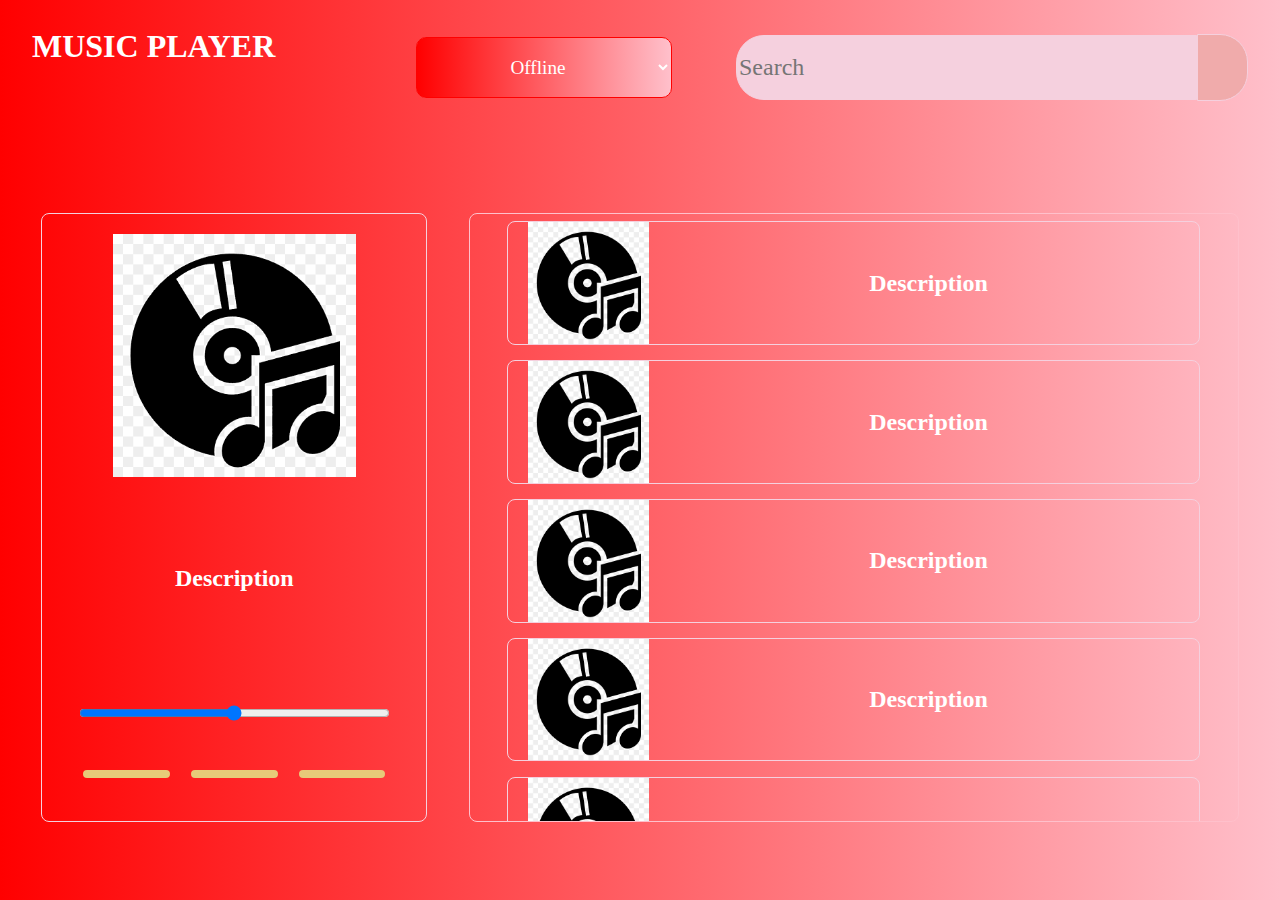
<file: index2.html>
<!DOCTYPE html>
<html lang="en">
  <head>
    <meta charset="UTF-8" />
    <meta name="viewport" content="width=device-width, initial-scale=1.0" />
    <link rel="stylesheet" href="./css/style2.css" />
    <link
      rel="stylesheet"
      href="https://cdnjs.cloudflare.com/ajax/libs/font-awesome/6.6.0/css/all.min.css"
      integrity="sha512-Kc323vGBEqzTmouAECnVceyQqyqdsSiqLQISBL29aUW4U/M7pSPA/gEUZQqv1cwx4OnYxTxve5UMg5GT6L4JJg=="
      crossorigin="anonymous"
      referrerpolicy="no-referrer"
    />

    <title>Document</title>
  </head>
  <body>
    <div class="container">
      <div class="wrap-header">
        <div class="wrap-logo">
          <h1>MUSIC PLAYER</h1>
        </div>
        <div class="wrap-mode">
          <select name="mode" id="mode">
            <option value="Offline">Offline</option>
            <option value="Online">Online</option>
          </select>
        </div>
        <div class="search">
          <input
            type="text"
            class="textbox"
            placeholder="Search"
            id="input-search"
          />
          <button id="button-search">
            <i class="fa-solid fa-magnifying-glass"></i>
          </button>
        </div>
      </div>
      <div class="wrap-main">
        <div class="wrap-play">
          <div class="wrap-avatar">
            <img src="/image/album.png" alt="avatar" id="avatar" />
          </div>
          <div class="wrap-title">
            <h2 id="title">Description</h2>
          </div>
          <div class="wrap-control">
            <input type="range" id="range" />
            <button id="backward-step">
              <i class="fa-solid fa-backward-step"></i>
            </button>
            <button id="play-pause"><i class="fa-solid fa-play"></i></button>
            <button id="forward-step">
              <i class="fa-solid fa-forward-step"></i>
            </button>
          </div>
        </div>
        <div class="wrap-library" id="lib">
          <div class="options">
            <div class="wrap-avatar-options">
              <img src="/image/album.png" alt="avatar" />
            </div>
            <div class="wrap-title-options">
              <h2>Description</h2>
            </div>
          </div>
          <div class="options">
            <div class="wrap-avatar-options">
              <img src="/image/album.png" alt="avatar" />
            </div>
            <div class="wrap-title-options">
              <h2>Description</h2>
            </div>
          </div>
          <div class="options">
            <div class="wrap-avatar-options">
              <img src="/image/album.png" alt="avatar" />
            </div>
            <div class="wrap-title-options">
              <h2>Description</h2>
            </div>
          </div>
          <div class="options">
            <div class="wrap-avatar-options">
              <img src="/image/album.png" alt="avatar" />
            </div>
            <div class="wrap-title-options">
              <h2>Description</h2>
            </div>
          </div>
          <div class="options">
            <div class="wrap-avatar-options">
              <img src="/image/album.png" alt="avatar" />
            </div>
            <div class="wrap-title-options">
              <h2>Description</h2>
            </div>
          </div>
          <div class="options">
            <div class="wrap-avatar-options">
              <img src="/image/album.png" alt="avatar" class="avatar-options" />
            </div>
            <div class="wrap-title-options">
              <h2>Description</h2>
            </div>
          </div>
          <div class="options">
            <div class="wrap-avatar-options">
              <img src="/image/album.png" alt="avatar" />
            </div>
            <div class="wrap-title-options">
              <h2>Description</h2>
            </div>
          </div>
          <div class="options">
            <div class="wrap-avatar-options">
              <img src="/image/album.png" alt="avatar" />
            </div>
            <div class="wrap-title-options">
              <h2>Description</h2>
            </div>
          </div>
        </div>
      </div>
    </div>
    <script src="/javascript/script2.js"></script>
  </body>
</html>
</file>
<file: css/style2.css>
.container {
  display: flex;
  position: absolute;
  top: 0;
  left: 0;
  width: 100%;
  height: 100%;
  flex-wrap: wrap;
  background-image: linear-gradient(to right, red, pink);
}
.wrap-header {
  width: 100%;
  height: 15%;
  display: flex;
  flex-wrap: nowrap;
  justify-content: space-evenly;
  align-items: center;
}
.wrap-main {
  width: 100%;
  height: 75%;
  display: flex;
  flex-wrap: nowrap;
  justify-content: space-evenly;
  align-items: center;
}
.wrap-play {
  width: 30%;
  height: 90%;
  display: flex;
  flex-wrap: wrap;
  justify-content: center;
  align-items: center;
  border: 1px solid;
  border-radius: 8px;
  border-color: #f5d0de;
}
.wrap-library {
  width: 60%;
  height: 90%;
  display: flex;
  justify-content: center;
  align-items: center;
  flex-wrap: wrap;
  overflow-y: scroll;
  border: 1px solid;
  border-color: pink;
  border-radius: 8px;
}
.wrap-avatar {
  width: 90%;
  height: 40%;
  display: flex;
  justify-content: center;
  align-items: center;
}
.wrap-title {
  width: 90%;
  height: 20%;
  display: flex;
  justify-content: center;
  align-items: center;
  flex-wrap: wrap;
}
.wrap-control {
  width: 90%;
  height: 20%;
  display: flex;
  justify-content: space-evenly;
  align-items: center;
  flex-wrap: wrap;
}
.options {
  width: 90%;
  height: 20%;
  display: flex;
  justify-content: space-evenly;
  align-items: center;
  margin-top: 1%;
  margin-bottom: 1%;
  border: 1px solid;
  border-radius: 8px;
  border-color: #f5d0de;
}
.options:hover {
  background-color: #f5d0de;
}
.options:active {
  background-color: #f86fa4;
}
.wrap-avatar-options {
  width: 20%;
  height: 100%;
}
.wrap-title-options {
  width: 75%;
  height: 100%;
  display: flex;
  justify-content: center;
  align-items: center;
  flex-wrap: wrap;
  color: white;
}
.avatar-options {
  object-fit: contain;
}
.wrap-avatar-options img {
  object-fit: contain;
  width: 100%;
  height: 100%;
}
::-webkit-scrollbar {
  width: 20px;
}
::-webkit-scrollbar-track {
  background-color: transparent;
}
::-webkit-scrollbar-thumb {
  background-color: #d6dee1;
  border-radius: 20px;
}
::-webkit-scrollbar-thumb {
  background-color: #f5d0de;
  border-radius: 20px;
  border: 6px solid transparent;
  background-clip: content-box;
}
.wrap-avatar img {
  width: 100%;
  height: 100%;
  object-fit: contain;
}
.wrap-title h2 {
  color: white;
  font-weight: bold;
  font-family: "Times New Roman", Times, serif;
}
.wrap-control input {
  width: 90%;
}
.wrap-control button {
  width: 25%;
  border-radius: 32px;
  border: solid;
  background-color: rgb(231, 202, 121);
  border-color: rgb(231, 202, 121);
}
.wrap-control button:hover {
  opacity: 0.7;
}
.wrap-control button:active {
  opacity: 0.5;
}
.wrap-logo {
  width: 25%;
  height: 90%;
}
.wrap-logo h1 {
  color: white;
  font-weight: bold;
  font-family: "Times New Roman", Times, serif;
}
.search {
  width: 40%;
  height: 90%;
  display: flex;
  align-items: center;
  justify-content: center;
}
#input-search {
  width: 90%;
  height: 50%;
  border-top-left-radius: 28px;
  border-bottom-left-radius: 28px;
  border: 1px solid;
  border-color: #f5d0de;
  background-color: #f5d0de;
  font-size: 150%;
  color: rgb(19, 6, 8);
  font-family: "Times New Roman", Times, serif;
}
#button-search {
  width: 10%;
  height: 55%;
  border-top-right-radius: 28px;
  border-bottom-right-radius: 28px;
  border: 1px solid;
  border-color: #f5d0de;
  background-color: rgb(240, 171, 171);
}
#button-search:hover {
  opacity: 0.7;
}
#button-search:active {
  background-color: #f5d0de;
}
.wrap-mode {
  width: 25%;
  height: 90%;
  display: flex;
  justify-content: center;
  align-items: center;
}
#mode {
  width: 80%;
  height: 50%;
  background-image: linear-gradient(to right, red, pink);
  font-size: larger;
  color: white;
  font-family: "Times New Roman", Times, serif;
  border: 1px solid;
  border-color: red;
  border-radius: 10px;
  text-align: center;
}
option {
  background-color: red;
}
</file>
